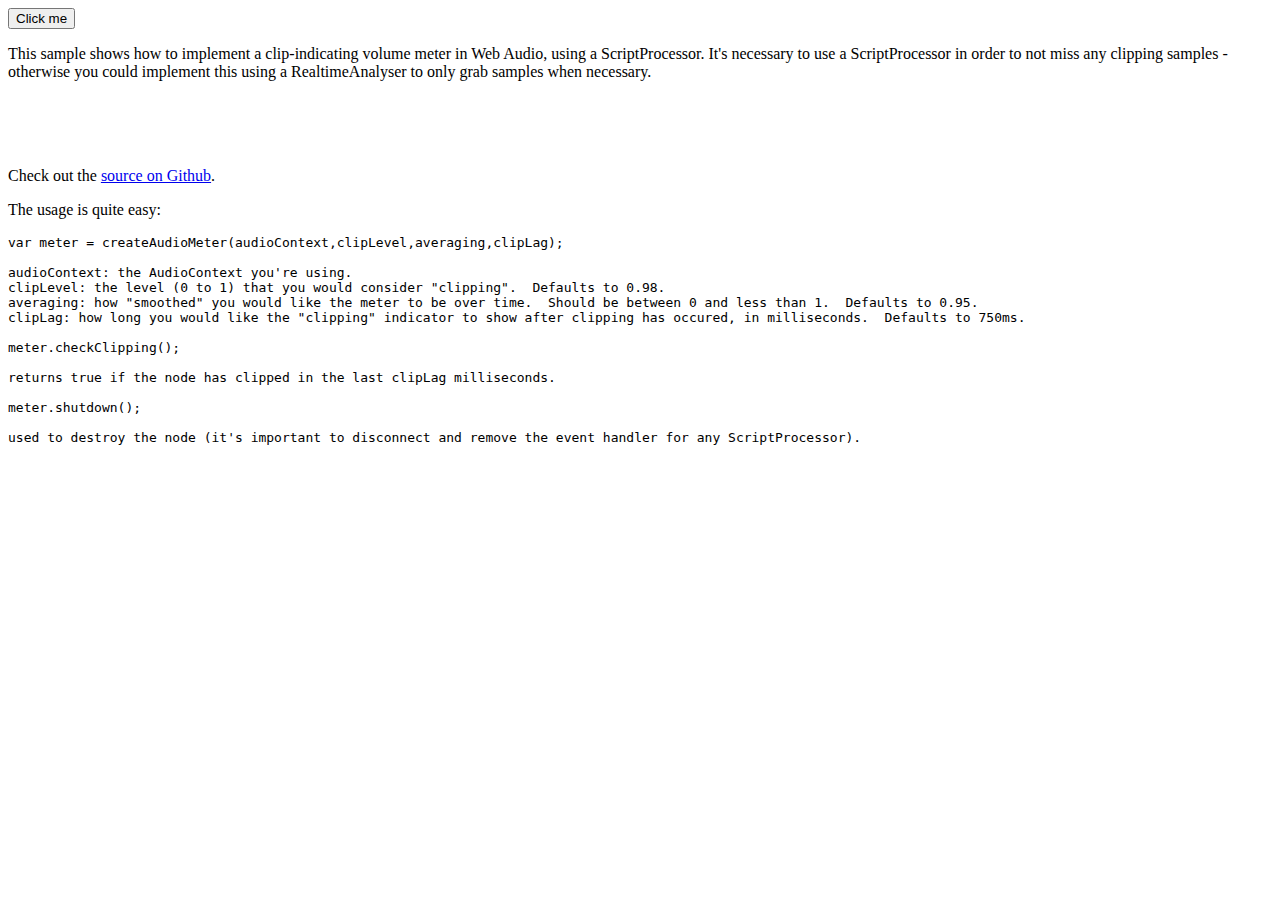
<file: src/VolumeRacer/volume-meter-master/index.html>
<!doctype html>
<html>
	<head>
		<title>Volume Meter Sample</title>
		<style>
		</style>
		<!-- Include the volume meter component -->
		<script src="volume-meter.js"></script>
		<!-- Include the main app logic -->
		<script src="main.js"></script>
		<button onclick="huts()">Click me</button>
	</head>
	<body>
		<p>This sample shows how to implement a clip-indicating volume meter in Web Audio, using a ScriptProcessor.  It's necessary to use a ScriptProcessor in order to not miss any clipping samples - otherwise you could implement this using a RealtimeAnalyser to only grab samples when necessary.</p>
		<canvas id="meter" width="500" height="50"></canvas>

		<p>Check out the <a href="http://github.com/cwilso/volume-meter/">source on Github</a>.</p>
		<p>The usage is quite easy:
		<pre>var meter = createAudioMeter(audioContext,clipLevel,averaging,clipLag);

audioContext: the AudioContext you're using.
clipLevel: the level (0 to 1) that you would consider "clipping".  Defaults to 0.98.
averaging: how "smoothed" you would like the meter to be over time.  Should be between 0 and less than 1.  Defaults to 0.95.
clipLag: how long you would like the "clipping" indicator to show after clipping has occured, in milliseconds.  Defaults to 750ms.

meter.checkClipping();

returns true if the node has clipped in the last clipLag milliseconds.

meter.shutdown();

used to destroy the node (it's important to disconnect and remove the event handler for any ScriptProcessor).
</pre>
	</body>
</html>
</file>
